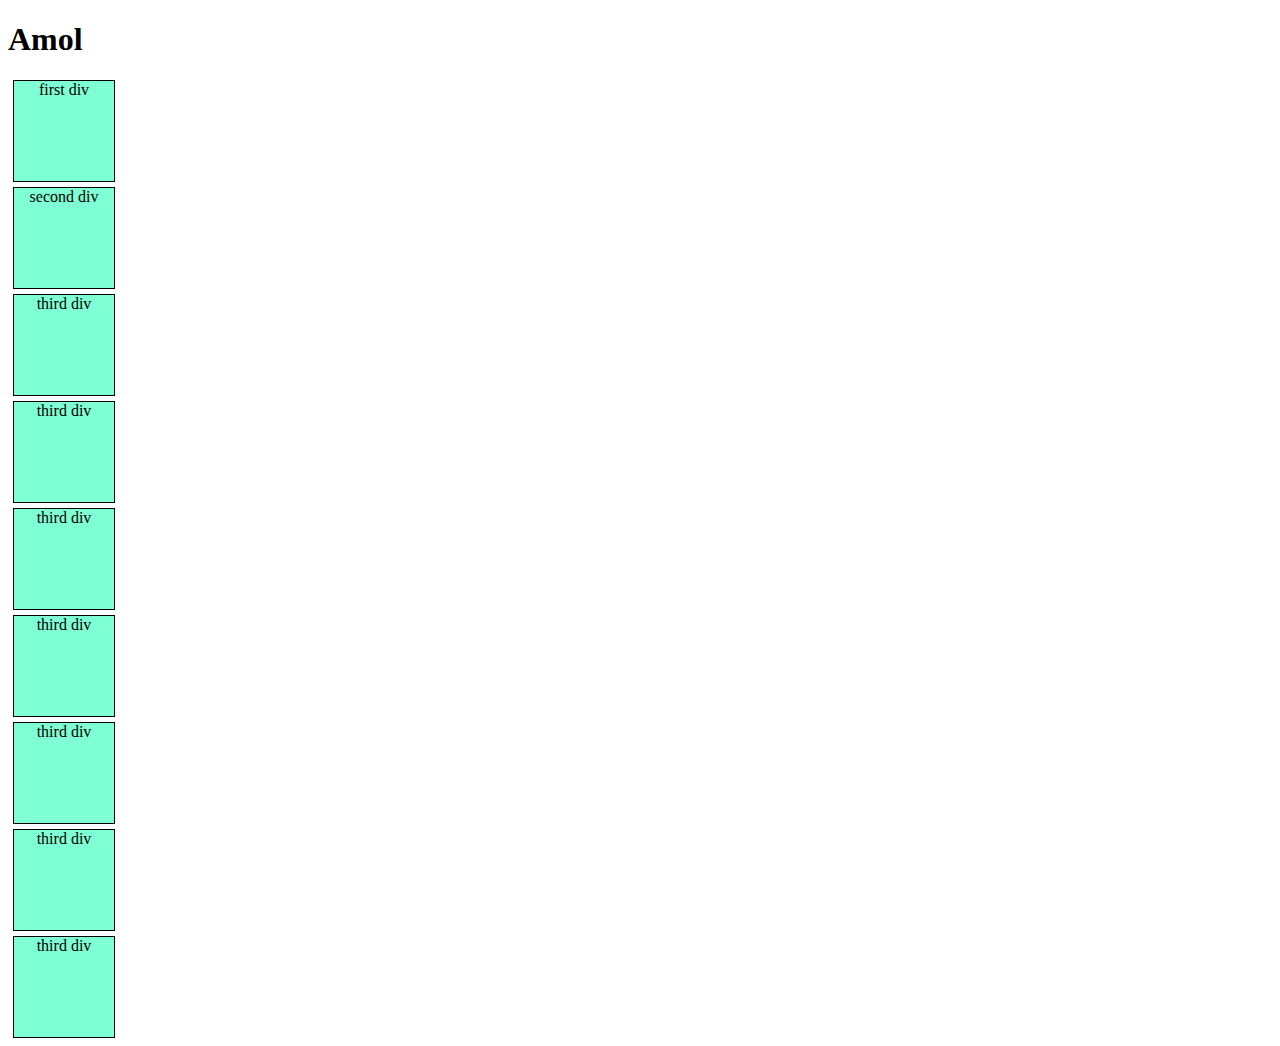
<file: PracticeSets2/index.html>
<!DOCTYPE html>
<html lang="en">
  <head>
    <meta charset="UTF-8" />
    <meta name="viewport" content="width=\, initial-scale=1.0" />
    <title>Document</title>
    <link rel="stylesheet" href="style.css" />
  </head>
  <body>
    <h1>Amol</h1>
    <div class="box">first div</div>
    <div class="box">second div</div>
    <div class="box">third div</div>
    <div class="box">third div</div>
    <div class="box">third div</div>
    <div class="box">third div</div>
    <div class="box">third div</div>
    <div class="box">third div</div>
    <div class="box">third div</div>
    <script src="PracticeS1.js"></script>
  </body>
</html>
</file>
<file: PracticeSets2/style.css>
.box {
  height: 100px;
  width: 100px;
  border: 1px solid black;
  margin: 5px;
  text-align: center;
  background-color: aquamarine;
}
</file>
